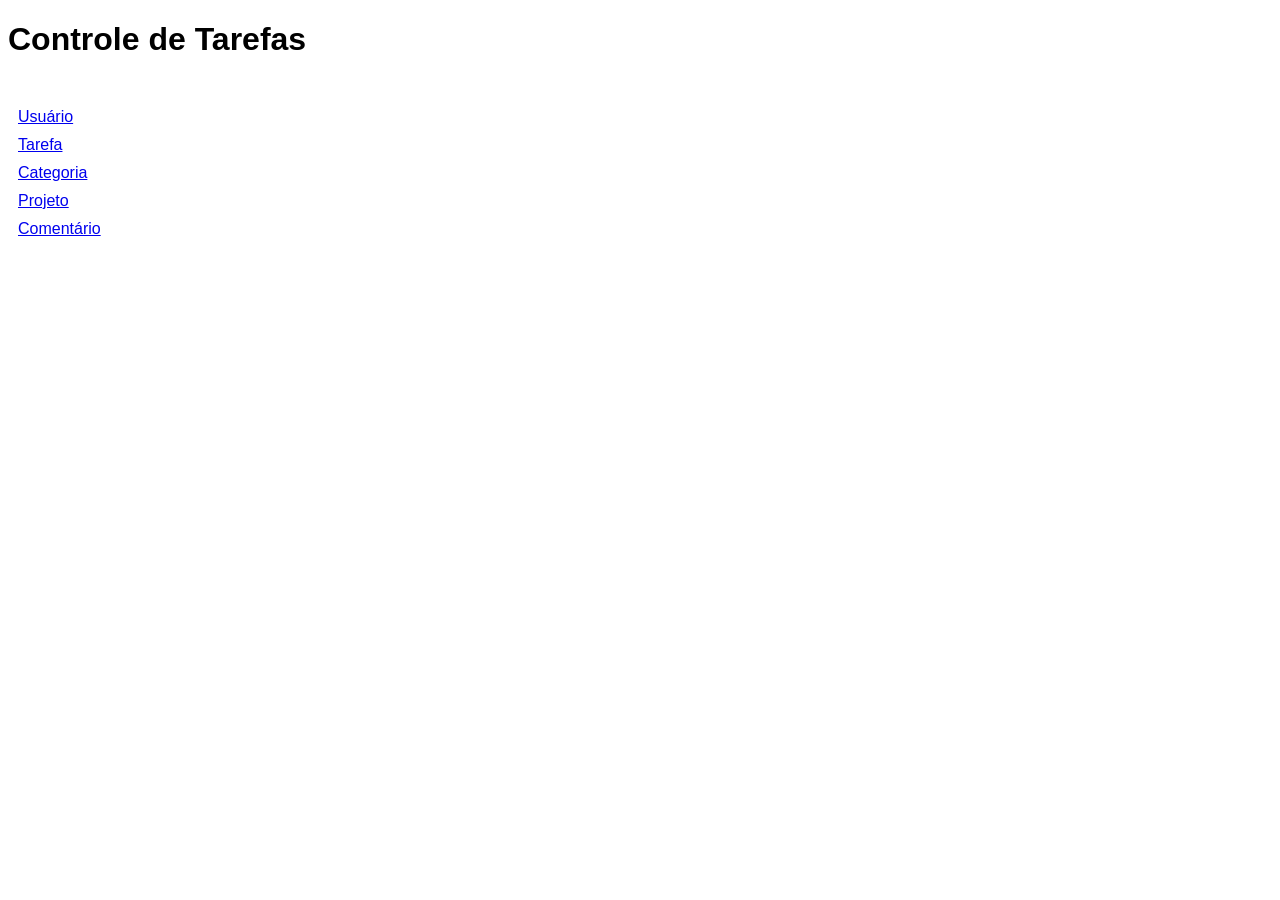
<file: index.html>
<!DOCTYPE html>
<html lang = "pt-BR">
<head>
    <meta charset = "UTF-8">
    <meta name = "viewport" content = "width = device-width, initial-scale = 1.0">
    <title>Sistema de Tarefas</title>
    <link rel = "stylesheet" href = "styles.css">
</head>
<body>
    <h1>Controle de Tarefas</h1><br>
    <a href = "paginas/usuario.html">Usuário</a>
    <a href = "paginas/tarefa.html">Tarefa</a>
    <a href = "paginas/categoria.html">Categoria</a>
    <a href = "paginas/projeto.html">Projeto</a>
    <a href = "paginas/comentario.html">Comentário</a>
</body>
</html>
</file>
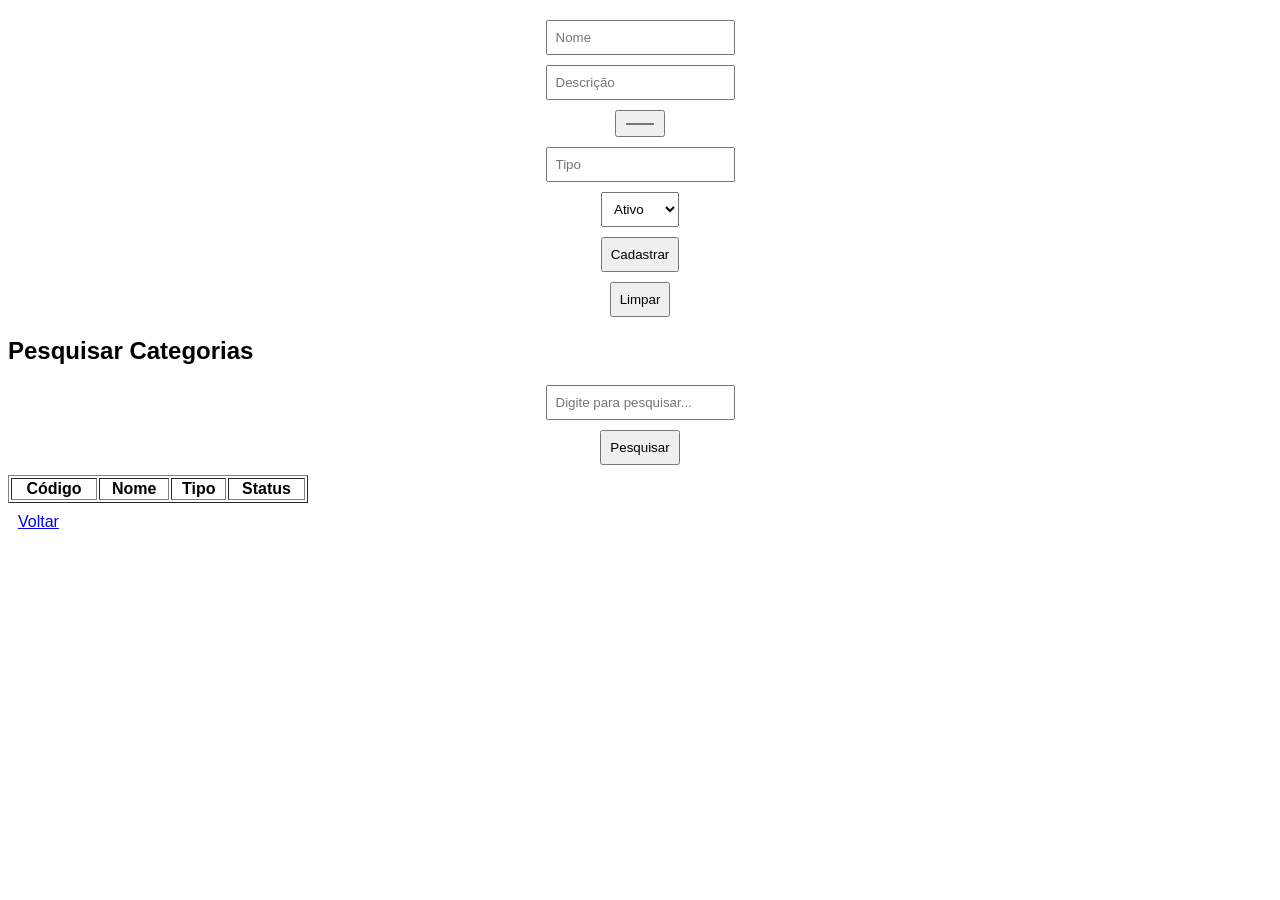
<file: Paginas/categoria.html>
<!DOCTYPE html>
<html lang= "pt-BR">
<head>
    <meta charset = "UTF-8">
    <meta name = "viewport" content = "width = device-width, initial-scale = 1.0">
    <title>Cadastro de Categoria</title>
    <link rel = "stylesheet" href = "../styles.css">
</head>
<body>
<form>
    <input type = "text" id = "nome" placeholder = "Nome" required>
    <input type = "text" id = "descricao" placeholder = "Descrição">
    <input type = "color" id = "cor">
    <input type = "text" id = "tipo" placeholder = "Tipo">
    <select id = "status">
        <option>Ativo</option>
        <option>Inativo</option>
    </select>
    <input type = "button" onclick = "cadastrarCategoria()" value = "Cadastrar">
    <input type = "reset"  value = "Limpar">
</form>

<div id = "mensagem-retorno"></div>

<h2>Pesquisar Categorias</h2>

<input type = "text" id = "campo-pesquisa" placeholder = "Digite para pesquisar...">
<input type = "button" onclick = "pesquisarCategoria()" value = "Pesquisar">
 
<div>
    <table id = "resultado" border = "1" style = "margin-top: 10px; width: 300px;">
        <thead>
            <tr>
                <th>Código</th>
                <th>Nome</th>
                <th>Tipo</th>
                <th>Status</th>
            </tr>
        </thead>
        <tbody id = "resultadobody"></tbody>
    </table>
</div>

<a href = "../index.html">Voltar</a>

<script src = "../script.js"></script>
<script>
    window.onload = function(){
    pesquisarCategoria();
    };
</script>
</body>
</html>
</file>
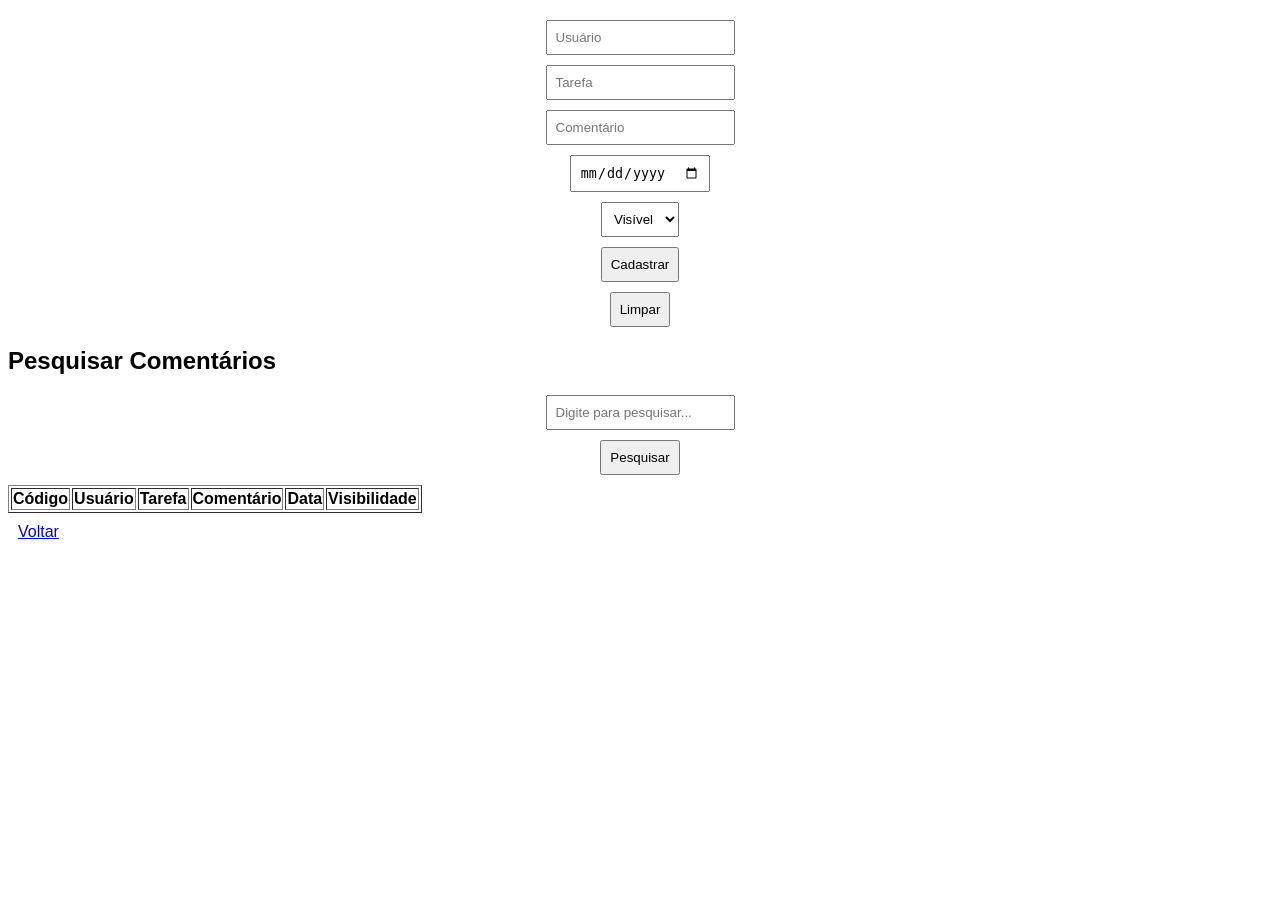
<file: Paginas/comentario.html>
<!DOCTYPE html>
<html lang = "pt-BR">
<head>
    <meta charset = "UTF-8">
    <meta name = "viewport" content = "width = device-width, initial-scale = 1.0">
    <title>Cadastro de Comentário</title>
    <link rel = "stylesheet" href = "../styles.css">
</head>
<body>
<form>
    <input type = "text" id = "usuario" placeholder = "Usuário">
    <input type = "text" id = "tarefa" placeholder = "Tarefa">
    <input type = "text" id = "comentario" placeholder = "Comentário">
    <input type = "date" id = "data">
    <select id = "visibilidade">
        <option>Visível</option>
        <option>Oculto</option>
    </select>
    <input type = "button" onclick = "cadastrarComentario()" value = "Cadastrar">
    <input type = "reset"  value = "Limpar">
</form>

 <h2>Pesquisar Comentários</h2>
    
<input type = "text" id = "campo-pesquisa" placeholder = "Digite para pesquisar...">
<input type = "button" onclick = "pesquisarComentario()" value = "Pesquisar">
 
<div>
    <table id = "resultado" border = "1" style = "margin-top: 10px; width: 300px;">
        <thead>
            <tr>
                <th>Código</th>
                <th>Usuário</th>
                <th>Tarefa</th>
                <th>Comentário</th>
                <th>Data</th>
                <th>Visibilidade</th>
            </tr>
        </thead>
        <tbody id = "resultadobody"></tbody>
    </table>
</div>

<div id = "mensagem-retorno"></div>

<script src = "../script.js"></script>
<script>
    window.onload = function(){
    pesquisarComentario();
    };
</script>

<a href = "../index.html">Voltar</a>
</body>
</html>
</file>
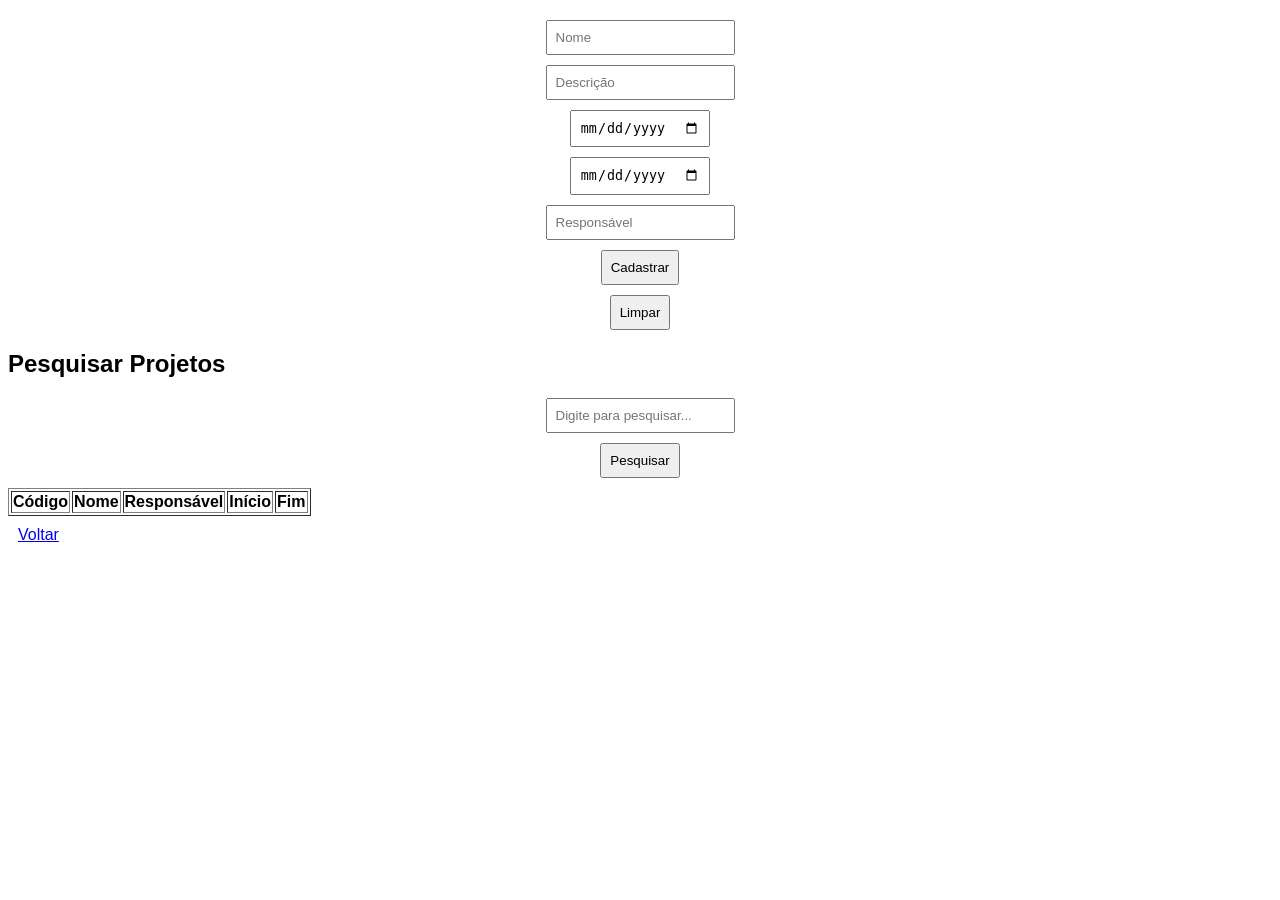
<file: Paginas/projeto.html>
<!DOCTYPE html>
<html lang = "pt-BR">
<head>
    <meta charset = "UTF-8">
    <meta name = "viewport" content = "width = device-width, initial-scale = 1.0">
    <title>Cadastro de Projeto</title>
    <link rel = "stylesheet" href = "../styles.css">
</head>
<body>
<form>
    <input type = "text" id = "nome" placeholder = "Nome">
    <input type = "text" id = "descricao" placeholder = "Descrição">
    <input type = "date" id = "data_inicio">
    <input type = "date" id = "data_fim">
    <input type = "text" id = "responsavel" placeholder = "Responsável">
    <input type = "button" onclick = "cadastrarProjeto()" value = "Cadastrar">
    <input type = "reset"  value = "Limpar">
</form>

<div id = "mensagem-retorno"></div>

<h2>Pesquisar Projetos</h2>
    
<input type = "text" id = "campo-pesquisa" placeholder = "Digite para pesquisar...">
<input type = "button" onclick = "pesquisarProjeto()" value = "Pesquisar">
 
<div>
    <table id = "resultado" border = "1" style = "margin-top: 10px; width: 300px;">
        <thead>
            <tr>
                <th>Código</th>
                <th>Nome</th>
                <th>Responsável</th>
                <th>Início</th>
                <th>Fim</th>
            </tr>
        </thead>
        <tbody id = "resultadobody"></tbody>
    </table>
</div>

<a href = "../index.html">Voltar</a>

<script src = "../script.js"></script>
<script>
    window.onload = function(){
    pesquisarProjeto();
    };
</script>
</body>
</html>
</file>
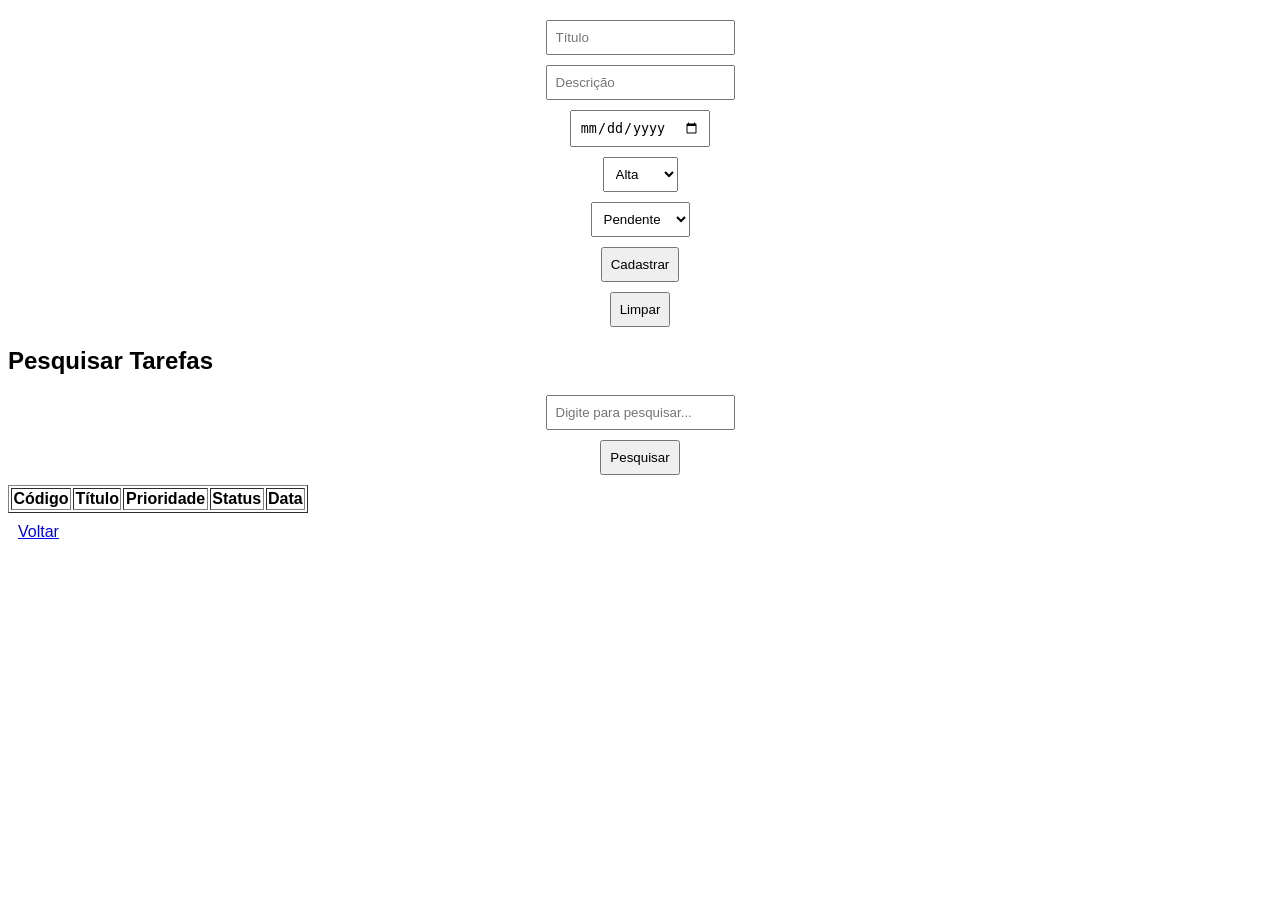
<file: Paginas/tarefa.html>
<!DOCTYPE html>
<html lang = "pt-BR">
<head>
    <meta charset = "UTF-8">
    <meta name = "viewport" content = "width = device-width, initial-scale = 1.0">
    <title>Cadastro de Tarefa</title>
    <link rel = "stylesheet" href = "../styles.css">
</head>
<body>
<form onsubmit = "return validarData(this.data.value)">
    <input type = "text" id = "titulo" placeholder = "Título">
    <input type = "text" id = "descricao" placeholder = "Descrição">
    <input type = "date" id = "data" name = "data">
    <select id = "prioridade">
        <option>Alta</option>
        <option>Média</option>
        <option>Baixa</option>
    </select>
    <select id = "status">
        <option>Pendente</option>
        <option>Concluído</option>
    </select>
    <input type = "button" onclick = "cadastrarTarefa()" value = "Cadastrar">
    <input type = "reset"  value = "Limpar">
</form>

<div id = "mensagem-retorno"></div>

<h2>Pesquisar Tarefas</h2>
    
<input type = "text" id = "campo-pesquisa" placeholder = "Digite para pesquisar...">
<input type = "button" onclick = "pesquisarTarefa()" value = "Pesquisar">
 
<div>
    <table id = "resultado" border = "1" style = "margin-top: 10px; width: 300px;">
        <thead>
            <tr>
                <th>Código</th>
                <th>Título</th>
                <th>Prioridade</th>
                <th>Status</th>
                <th>Data</th>
            </tr>
        </thead>
        <tbody id = "resultadobody"></tbody>
    </table>
</div>

<a href = "../index.html">Voltar</a>

<script src = "../script.js"></script>
<script>
    window.onload = function(){
    pesquisarTarefa();
    };
</script>
</body>
</html>
</file>
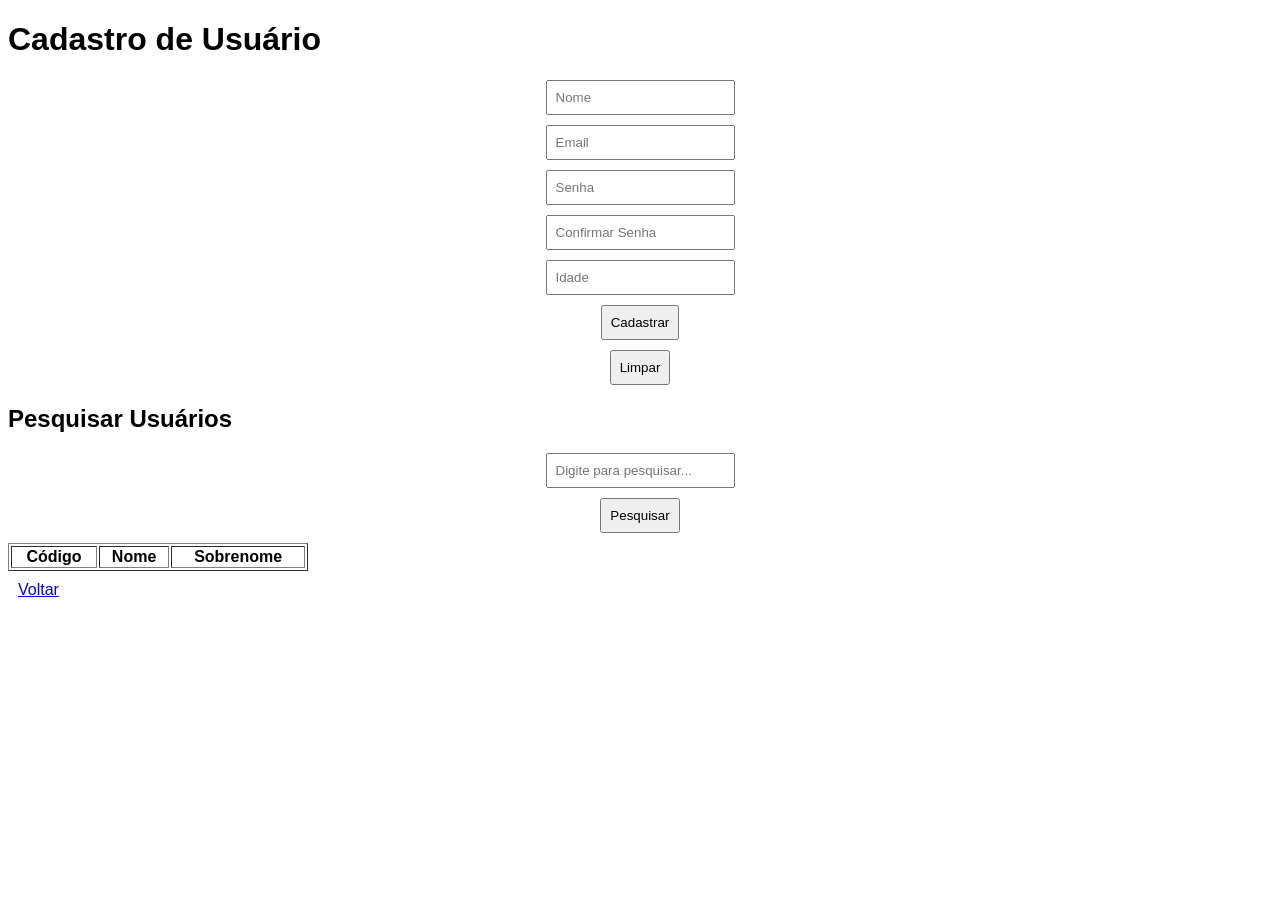
<file: Paginas/usuario.html>
<!DOCTYPE html>
<html lang = "pt-BR">
<head>
    <meta charset = "UTF-8">
    <meta name = "viewport" content = "width = device-width, initial-scale = 1.0">
    <title>Cadastro de Usuário</title>
    <link rel = "stylesheet" href = "../styles.css">
</head>
<body>
 <h1>Cadastro de Usuário</h1>

<form onsubmit = "return validarUsuario()">
    <input type = "text" id = "nome" placeholder = "Nome" required>
    <input type = "email" id = "email" placeholder = "Email" required>
    <input type = "password" id = "senha" placeholder = "Senha">
    <input type = "password" id = "senha_confirmacao" placeholder = "Confirmar Senha">
    <input type = "number" id = "idade" placeholder = "Idade">
    <input type = "button" onclick = "cadastrarUsuario()" value = "Cadastrar">
    <input type = "reset" value = "Limpar">
</form>

<div id = "mensagem-retorno"></div>

<h2>Pesquisar Usuários</h2>
    
<input type = "text" id = "campo-pesquisa" placeholder = "Digite para pesquisar...">
<input type = "button" onclick = "pesquisarUsuario()" value = "Pesquisar">
 
<div>
    <table id = "resultado" border = "1" style = "margin-top: 10px; width: 300px;">
        <thead>
            <tr>
                <th>Código</th>
                <th>Nome</th>
                <th>Sobrenome</th>
            </tr>
        </thead>
        <tbody id = "resultadobody">
        </tbody>
    </table>
</div>

<a href = "../index.html">Voltar</a>

<script src = "../script.js"></script>
<script>
    window.onload = function(){
    pesquisarUsuario();
    };
</script>
</body>
</html>
</file>
<file: styles.css>
body{
font-family: Arial;
}

form{
margin: 20px auto;
width: 300px;
}

input, select{
display: block;
margin: 10px auto;
padding: 8px;
}

a{
display: block;
margin: 10px;
}
</file>
